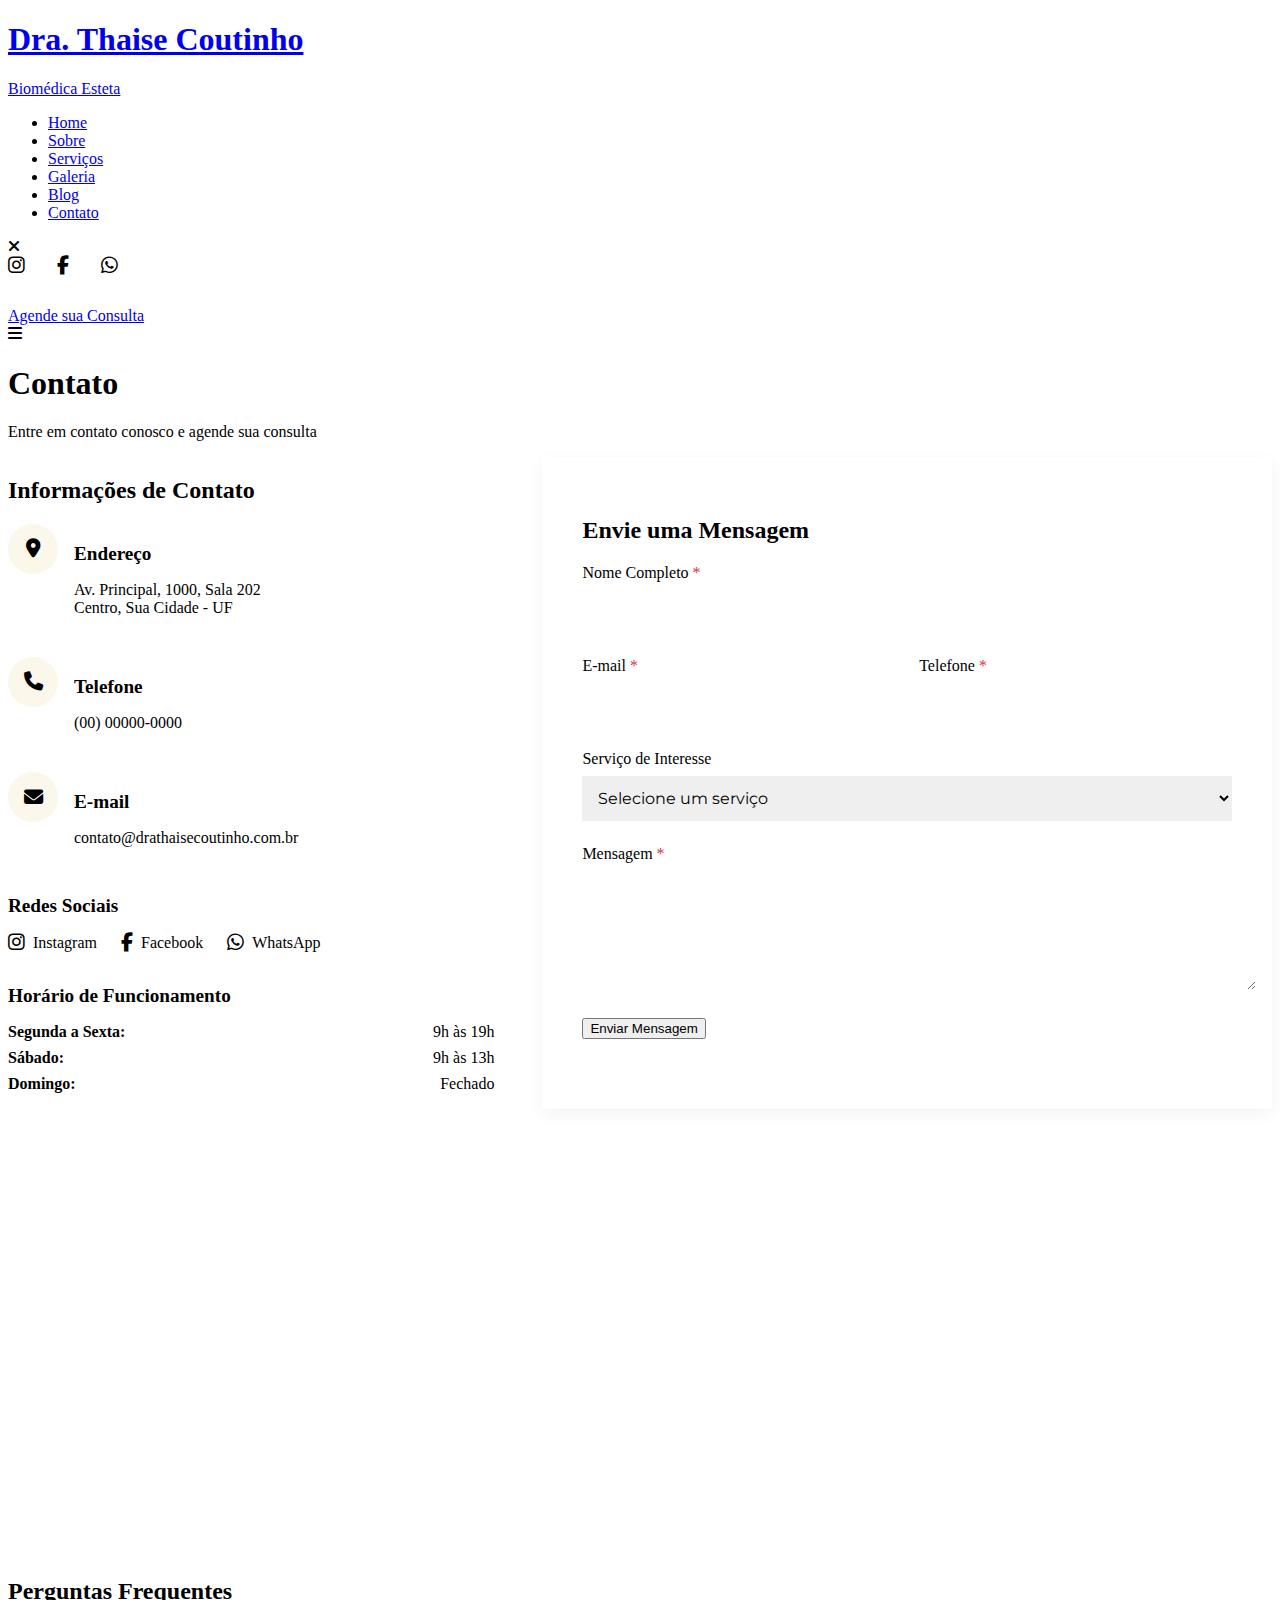
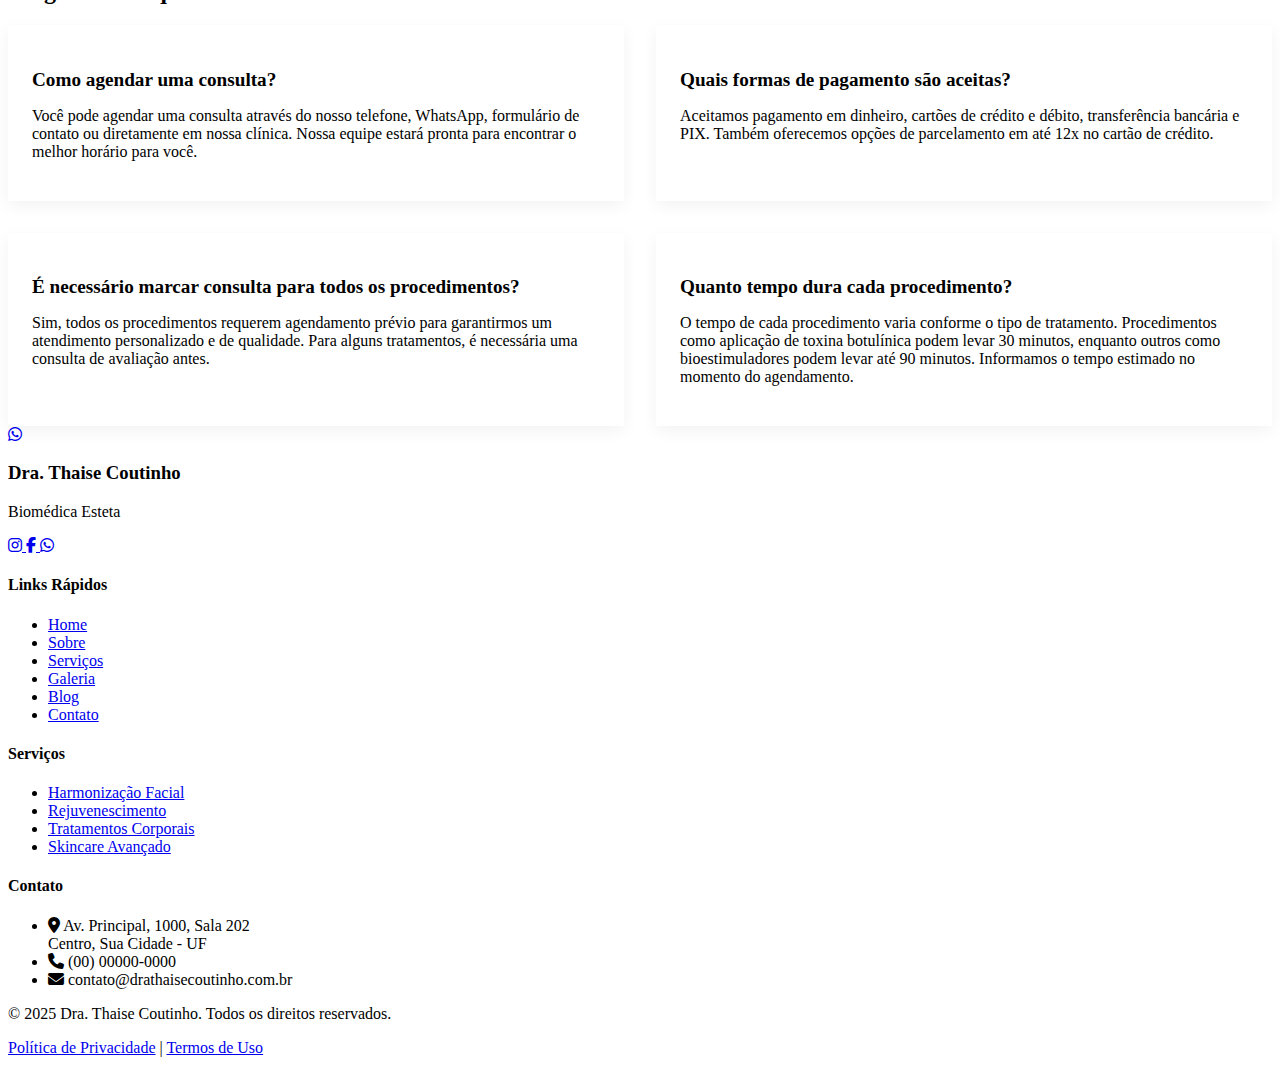
<file: contato.html>
<!DOCTYPE html>
<html lang="pt-BR">
<head>
    <meta charset="UTF-8">
    <meta name="viewport" content="width=device-width, initial-scale=1.0">
    <title>Contato | Dra. Thaise Coutinho</title>
    <link rel="stylesheet" href="css/style.css">
    <link rel="stylesheet" href="https://cdnjs.cloudflare.com/ajax/libs/font-awesome/6.4.0/css/all.min.css">
    <link href="https://fonts.googleapis.com/css2?family=Playfair+Display:wght@400;500;600;700&family=Montserrat:wght@300;400;500;600;700&display=swap" rel="stylesheet">
    <style>
        /* Estilos específicos da página de contato */
        .contact-grid {
            display: grid;
            grid-template-columns: 1fr 1.5fr;
            gap: 3rem;
        }
        
        .contact-list {
            list-style: none;
            padding: 0;
            margin-bottom: 2rem;
        }
        
        .contact-list li {
            display: flex;
            margin-bottom: 1.5rem;
        }
        
        .contact-icon {
            width: 50px;
            height: 50px;
            background-color: rgba(212, 175, 55, 0.1);
            border-radius: 50%;
            display: flex;
            align-items: center;
            justify-content: center;
            margin-right: 1rem;
            color: var(--primary-color);
            font-size: 1.2rem;
        }
        
        .contact-text h3 {
            margin-bottom: 0.5rem;
            font-size: 1.2rem;
        }
        
        .social-media h3,
        .business-hours h3 {
            margin-bottom: 1rem;
            font-size: 1.2rem;
        }
        
        .social-icons {
            display: flex;
            margin-bottom: 2rem;
        }
        
        .social-icons a {
            display: flex;
            align-items: center;
            text-decoration: none;
            color: var(--black-secondary);
            margin-right: 1.5rem;
            transition: color 0.3s ease;
        }
        
        .social-icons a i {
            margin-right: 0.5rem;
            font-size: 1.2rem;
            color: var(--primary-color);
        }
        
        .social-icons a:hover {
            color: var(--primary-color);
        }
        
        .business-hours ul {
            list-style: none;
            padding: 0;
        }
        
        .business-hours li {
            margin-bottom: 0.5rem;
            display: flex;
            justify-content: space-between;
        }
        
        .business-hours li span:first-child {
            font-weight: 600;
        }
        
        .contact-form-container {
            background-color: var(--white-primary);
            border-radius: var(--border-radius);
            padding: 2.5rem;
            box-shadow: 0 5px 15px rgba(0, 0, 0, 0.05);
        }
        
        .contact-form .form-group {
            margin-bottom: 1.5rem;
        }
        
        .contact-form label {
            display: block;
            margin-bottom: 0.5rem;
            font-weight: 500;
        }
        
        .contact-form input,
        .contact-form select,
        .contact-form textarea {
            width: 100%;
            padding: 0.75rem;
            border: 1px solid var(--gray-light);
            border-radius: var(--border-radius);
            font-size: 1rem;
            font-family: 'Montserrat', sans-serif;
        }
        
        .contact-form input:focus,
        .contact-form select:focus,
        .contact-form textarea:focus {
            outline: none;
            border-color: var(--primary-color);
        }
        
        .form-row {
            display: grid;
            grid-template-columns: 1fr 1fr;
            gap: 1.5rem;
        }
        
        .required {
            color: #dc3545;
        }
        
        .form-success {
            text-align: center;
            padding: 2rem 0;
            display: none;
        }
        
        .form-success h3 {
            color: var(--primary-color);
            margin-bottom: 1rem;
        }
        
        .form-success p {
            margin-bottom: 2rem;
        }
        
        .map-container {
            height: 450px;
            width: 100%;
        }
        
        .faq-grid {
            display: grid;
            grid-template-columns: repeat(2, 1fr);
            gap: 2rem;
        }
        
        .faq-item {
            background-color: var(--white-primary);
            border-radius: var(--border-radius);
            padding: 1.5rem;
            box-shadow: 0 5px 15px rgba(0, 0, 0, 0.05);
        }
        
        .faq-item h3 {
            color: var(--primary-color);
            margin-bottom: 1rem;
            font-size: 1.2rem;
        }
        
        @media (max-width: 768px) {
            .contact-grid {
                grid-template-columns: 1fr;
            }
            
            .form-row {
                grid-template-columns: 1fr;
            }
            
            .faq-grid {
                grid-template-columns: 1fr;
            }
        }
    </style>
</head>
<body>
    <!-- Header -->
    <header class="header">
        <div class="container header-container">
            <div class="logo">
                <a href="index.html">
                    <h1>Dra. Thaise Coutinho</h1>
                    <span>Biomédica Esteta</span>
                </a>
            </div>

            <nav class="main-nav">
                <ul>
                    <li><a href="index.html">Home</a></li>
                    <li><a href="sobre.html">Sobre</a></li>
                    <li><a href="servicos.html">Serviços</a></li>
                    <li><a href="galeria.html">Galeria</a></li>
                    <li><a href="blog.html">Blog</a></li>
                    <li><a href="contato.html" class="active">Contato</a></li>
                </ul>
                <div class="mobile-close">
                    <i class="fas fa-times"></i>
                </div>
            </nav>

            <div class="header-right">
                <div class="social-icons">
                    <a href="https://instagram.com" target="_blank" rel="noopener noreferrer">
                        <i class="fab fa-instagram"></i>
                    </a>
                    <a href="https://facebook.com" target="_blank" rel="noopener noreferrer">
                        <i class="fab fa-facebook-f"></i>
                    </a>
                    <a href="https://wa.me/5500000000000" target="_blank" rel="noopener noreferrer">
                        <i class="fab fa-whatsapp"></i>
                    </a>
                </div>
                <a href="contato.html" class="btn header-cta">Agende sua Consulta</a>
                <div class="mobile-menu-toggle">
                    <i class="fas fa-bars"></i>
                </div>
            </div>
        </div>
    </header>

    <!-- Hero Section -->
    <section class="page-hero">
        <div class="container">
            <h1>Contato</h1>
            <p>Entre em contato conosco e agende sua consulta</p>
        </div>
    </section>

    <!-- Informações de Contato -->
    <section class="contact-info section">
        <div class="container">
            <div class="contact-grid">
                <div class="contact-details">
                    <h2 class="section-title">Informações de Contato</h2>
                    <ul class="contact-list">
                        <li>
                            <div class="contact-icon">
                                <i class="fas fa-map-marker-alt"></i>
                            </div>
                            <div class="contact-text">
                                <h3>Endereço</h3>
                                <p>Av. Principal, 1000, Sala 202<br>Centro, Sua Cidade - UF</p>
                            </div>
                        </li>
                        <li>
                            <div class="contact-icon">
                                <i class="fas fa-phone"></i>
                            </div>
                            <div class="contact-text">
                                <h3>Telefone</h3>
                                <p>(00) 00000-0000</p>
                            </div>
                        </li>
                        <li>
                            <div class="contact-icon">
                                <i class="fas fa-envelope"></i>
                            </div>
                            <div class="contact-text">
                                <h3>E-mail</h3>
                                <p>contato@drathaisecoutinho.com.br</p>
                            </div>
                        </li>
                    </ul>

                    <div class="social-media">
                        <h3>Redes Sociais</h3>
                        <div class="social-icons">
                            <a href="https://instagram.com" target="_blank" rel="noopener noreferrer">
                                <i class="fab fa-instagram"></i>
                                <span>Instagram</span>
                            </a>
                            <a href="https://facebook.com" target="_blank" rel="noopener noreferrer">
                                <i class="fab fa-facebook-f"></i>
                                <span>Facebook</span>
                            </a>
                            <a href="https://wa.me/5500000000000" target="_blank" rel="noopener noreferrer">
                                <i class="fab fa-whatsapp"></i>
                                <span>WhatsApp</span>
                            </a>
                        </div>
                    </div>

                    <div class="business-hours">
                        <h3>Horário de Funcionamento</h3>
                        <ul>
                            <li><span>Segunda a Sexta:</span> <span>9h às 19h</span></li>
                            <li><span>Sábado:</span> <span>9h às 13h</span></li>
                            <li><span>Domingo:</span> <span>Fechado</span></li>
                        </ul>
                    </div>
                </div>

                <div class="contact-form-container">
                    <h2 class="section-title">Envie uma Mensagem</h2>
                    <div class="form-success">
                        <h3>Mensagem enviada com sucesso!</h3>
                        <p>Agradecemos seu contato. Retornaremos em breve.</p>
                        <button class="btn" id="new-message-btn">Enviar nova mensagem</button>
                    </div>
                    <div class="form-content">
                        <form class="contact-form" id="contact-form">
                            <div class="form-group">
                                <label for="name">Nome Completo <span class="required">*</span></label>
                                <input type="text" id="name" name="name" required>
                            </div>
                            
                            <div class="form-row">
                                <div class="form-group">
                                    <label for="email">E-mail <span class="required">*</span></label>
                                    <input type="email" id="email" name="email" required>
                                </div>
                                
                                <div class="form-group">
                                    <label for="phone">Telefone <span class="required">*</span></label>
                                    <input type="tel" id="phone" name="phone" required>
                                </div>
                            </div>
                            
                            <div class="form-group">
                                <label for="service">Serviço de Interesse</label>
                                <select id="service" name="service">
                                    <option value="">Selecione um serviço</option>
                                    <option value="harmonizacao">Harmonização Facial</option>
                                    <option value="rejuvenescimento">Rejuvenescimento</option>
                                    <option value="corporais">Tratamentos Corporais</option>
                                    <option value="skincare">Skincare Avançado</option>
                                    <option value="outro">Outro</option>
                                </select>
                            </div>
                            
                            <div class="form-group">
                                <label for="message">Mensagem <span class="required">*</span></label>
                                <textarea id="message" name="message" rows="5" required></textarea>
                            </div>
                            
                            <button type="submit" class="btn">Enviar Mensagem</button>
                        </form>
                    </div>
                </div>
            </div>
        </div>
    </section>

    <!-- Mapa -->
    <section class="map-section">
        <div class="map-container">
            <iframe 
                src="https://www.google.com/maps/embed?pb=!1m18!1m12!1m3!1d3675.356219550619!2d-43.18058672549636!3d-22.90692397919481!2m3!1f0!2f0!3f0!3m2!1i1024!2i768!4f13.1!3m3!1m2!1s0x0%3A0x0!2zMjLCsDU0JzI0LjkiUyA0M8KwMTAnNDQuOSJX!5e0!3m2!1spt-BR!2sbr!4v1653568467315!5m2!1spt-BR!2sbr" 
                width="100%" 
                height="450" 
                style="border: 0;" 
                allowfullscreen 
                loading="lazy" 
                referrerpolicy="no-referrer-when-downgrade"
                title="Localização da Clínica"
            ></iframe>
        </div>
    </section>

    <!-- FAQ -->
    <section class="faq-section section">
        <div class="container">
            <h2 class="section-title">Perguntas Frequentes</h2>
            <div class="faq-grid">
                <div class="faq-item">
                    <h3>Como agendar uma consulta?</h3>
                    <p>
                        Você pode agendar uma consulta através do nosso telefone, WhatsApp, 
                        formulário de contato ou diretamente em nossa clínica. Nossa equipe 
                        estará pronta para encontrar o melhor horário para você.
                    </p>
                </div>
                
                <div class="faq-item">
                    <h3>Quais formas de pagamento são aceitas?</h3>
                    <p>
                        Aceitamos pagamento em dinheiro, cartões de crédito e débito, 
                        transferência bancária e PIX. Também oferecemos opções de 
                        parcelamento em até 12x no cartão de crédito.
                    </p>
                </div>
                
                <div class="faq-item">
                    <h3>É necessário marcar consulta para todos os procedimentos?</h3>
                    <p>
                        Sim, todos os procedimentos requerem agendamento prévio para 
                        garantirmos um atendimento personalizado e de qualidade. 
                        Para alguns tratamentos, é necessária uma consulta de avaliação antes.
                    </p>
                </div>
                
                <div class="faq-item">
                    <h3>Quanto tempo dura cada procedimento?</h3>
                    <p>
                        O tempo de cada procedimento varia conforme o tipo de tratamento. 
                        Procedimentos como aplicação de toxina botulínica podem levar 
                        30 minutos, enquanto outros como bioestimuladores podem levar 
                        até 90 minutos. Informamos o tempo estimado no momento do agendamento.
                    </p>
                </div>
            </div>
        </div>
    </section>

    <!-- WhatsApp Button -->
    <a 
        href="https://wa.me/5500000000000" 
        class="whatsapp-button"
        target="_blank"
        rel="noopener noreferrer"
        aria-label="Entre em contato pelo WhatsApp"
    >
        <i class="fab fa-whatsapp"></i>
    </a>

    <!-- Footer -->
    <footer class="footer">
        <div class="container">
            <div class="footer-content">
                <div class="footer-logo">
                    <h3>Dra. Thaise Coutinho</h3>
                    <p>Biomédica Esteta</p>
                    <div class="footer-social">
                        <a href="https://instagram.com" target="_blank" rel="noopener noreferrer">
                            <i class="fab fa-instagram"></i>
                        </a>
                        <a href="https://facebook.com" target="_blank" rel="noopener noreferrer">
                            <i class="fab fa-facebook-f"></i>
                        </a>
                        <a href="https://wa.me/5500000000000" target="_blank" rel="noopener noreferrer">
                            <i class="fab fa-whatsapp"></i>
                        </a>
                    </div>
                </div>
                
                <div class="footer-links">
                    <h4>Links Rápidos</h4>
                    <ul>
                        <li><a href="index.html">Home</a></li>
                        <li><a href="sobre.html">Sobre</a></li>
                        <li><a href="servicos.html">Serviços</a></li>
                        <li><a href="galeria.html">Galeria</a></li>
                        <li><a href="blog.html">Blog</a></li>
                        <li><a href="contato.html">Contato</a></li>
                    </ul>
                </div>
                
                <div class="footer-services">
                    <h4>Serviços</h4>
                    <ul>
                        <li><a href="servicos.html#harmonizacao">Harmonização Facial</a></li>
                        <li><a href="servicos.html#rejuvenescimento">Rejuvenescimento</a></li>
                        <li><a href="servicos.html#corporais">Tratamentos Corporais</a></li>
                        <li><a href="servicos.html#skincare">Skincare Avançado</a></li>
                    </ul>
                </div>
                
                <div class="footer-contact">
                    <h4>Contato</h4>
                    <ul>
                        <li>
                            <i class="fas fa-map-marker-alt"></i>
                            <span>Av. Principal, 1000, Sala 202<br>Centro, Sua Cidade - UF</span>
                        </li>
                        <li>
                            <i class="fas fa-phone"></i>
                            <span>(00) 00000-0000</span>
                        </li>
                        <li>
                            <i class="fas fa-envelope"></i>
                            <span>contato@drathaisecoutinho.com.br</span>
                        </li>
                    </ul>
                </div>
            </div>
            
            <div class="footer-bottom">
                <p>&copy; 2025 Dra. Thaise Coutinho. Todos os direitos reservados.</p>
                <p>
                    <a href="politica-de-privacidade.html">Política de Privacidade</a> | 
                    <a href="termos-de-uso.html">Termos de Uso</a>
                </p>
            </div>
        </div>
    </footer>

    <script src="js/script.js"></script>
    <script>
        // Script específico para a página de contato
        document.addEventListener('DOMContentLoaded', function() {
            const contactForm = document.getElementById('contact-form');
            const formSuccess = document.querySelector('.form-success');
            const formContent = document.querySelector('.form-content');
            const newMessageBtn = document.getElementById('new-message-btn');
            
            if (contactForm) {
                contactForm.addEventListener('submit', function(e) {
                    e.preventDefault();
                    
                    // Simulação de envio de formulário
                    setTimeout(function() {
                        formContent.style.display = 'none';
                        formSuccess.style.display = 'block';
                    }, 1000);
                });
            }
            
            if (newMessageBtn) {
                newMessageBtn.addEventListener('click', function() {
                    formSuccess.style.display = 'none';
                    formContent.style.display = 'block';
                    contactForm.reset();
                });
            }
        });
    </script>
</body>
</html>
</file>
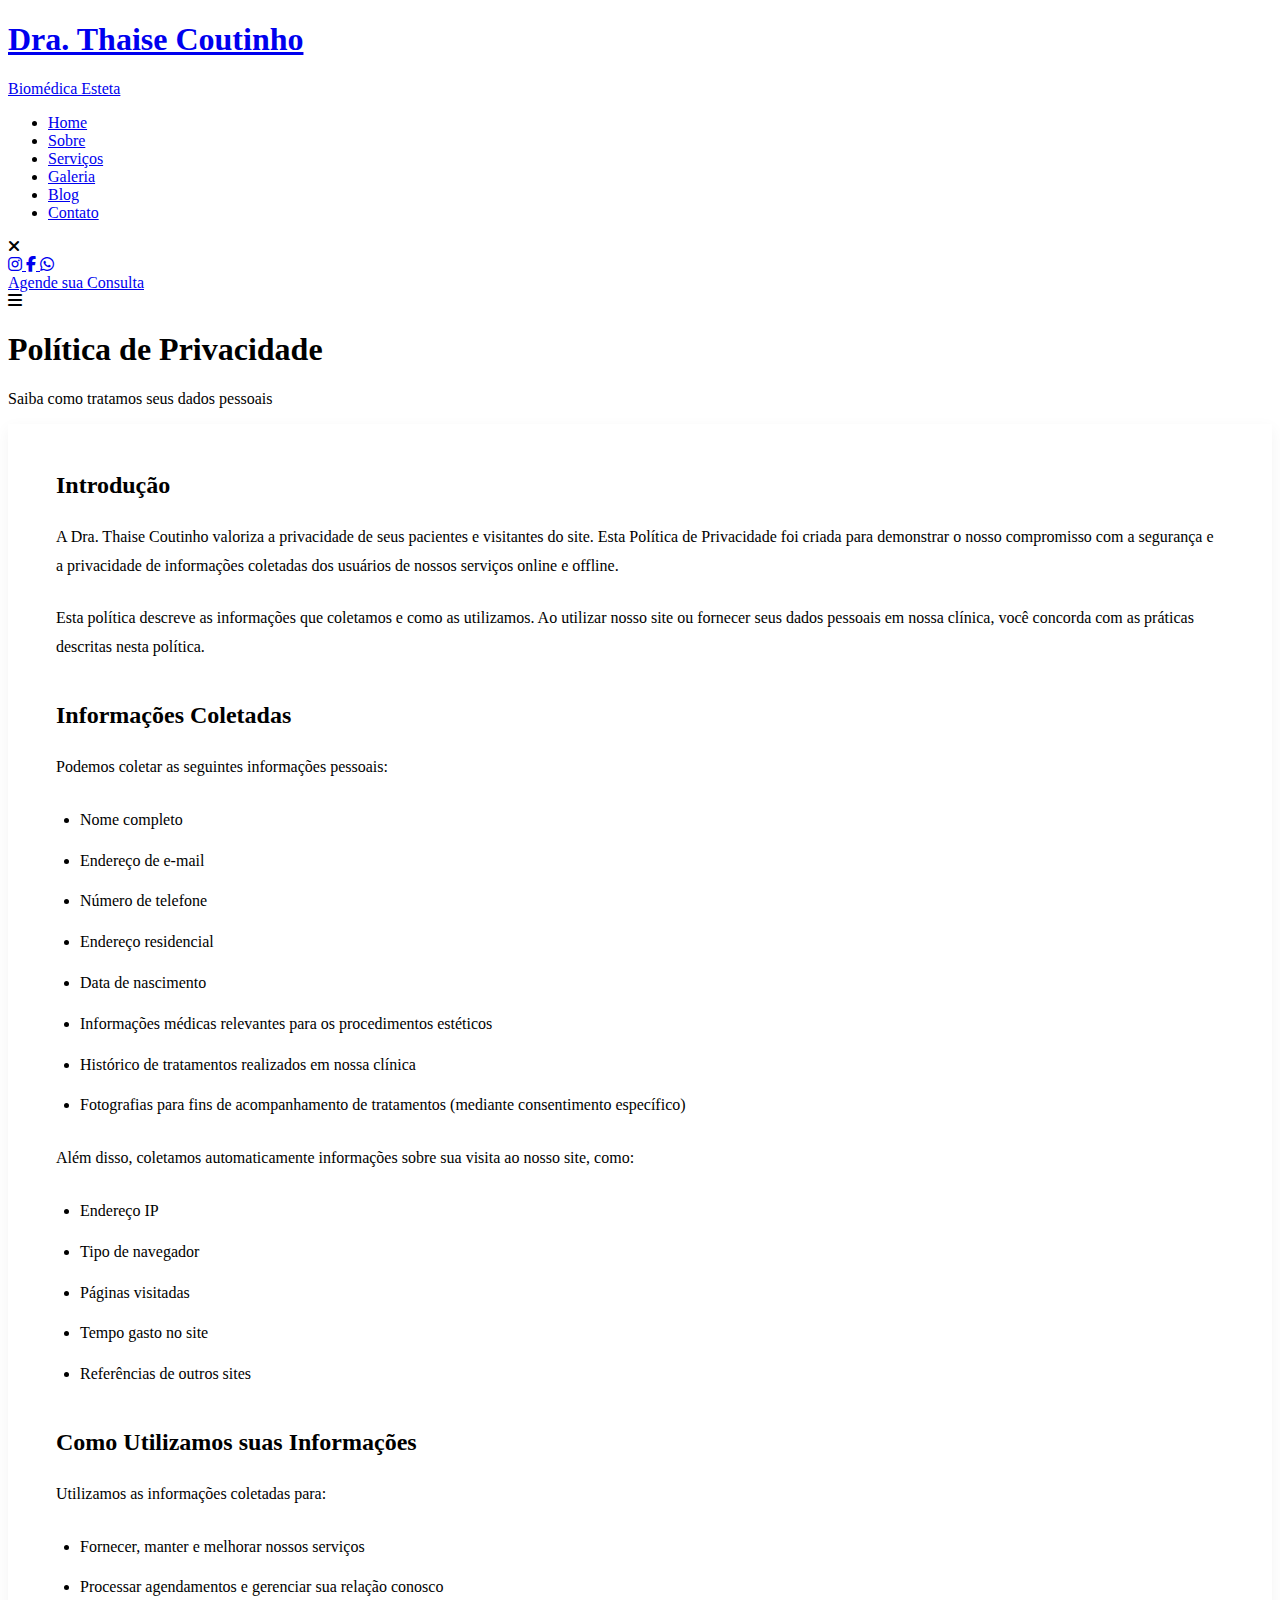
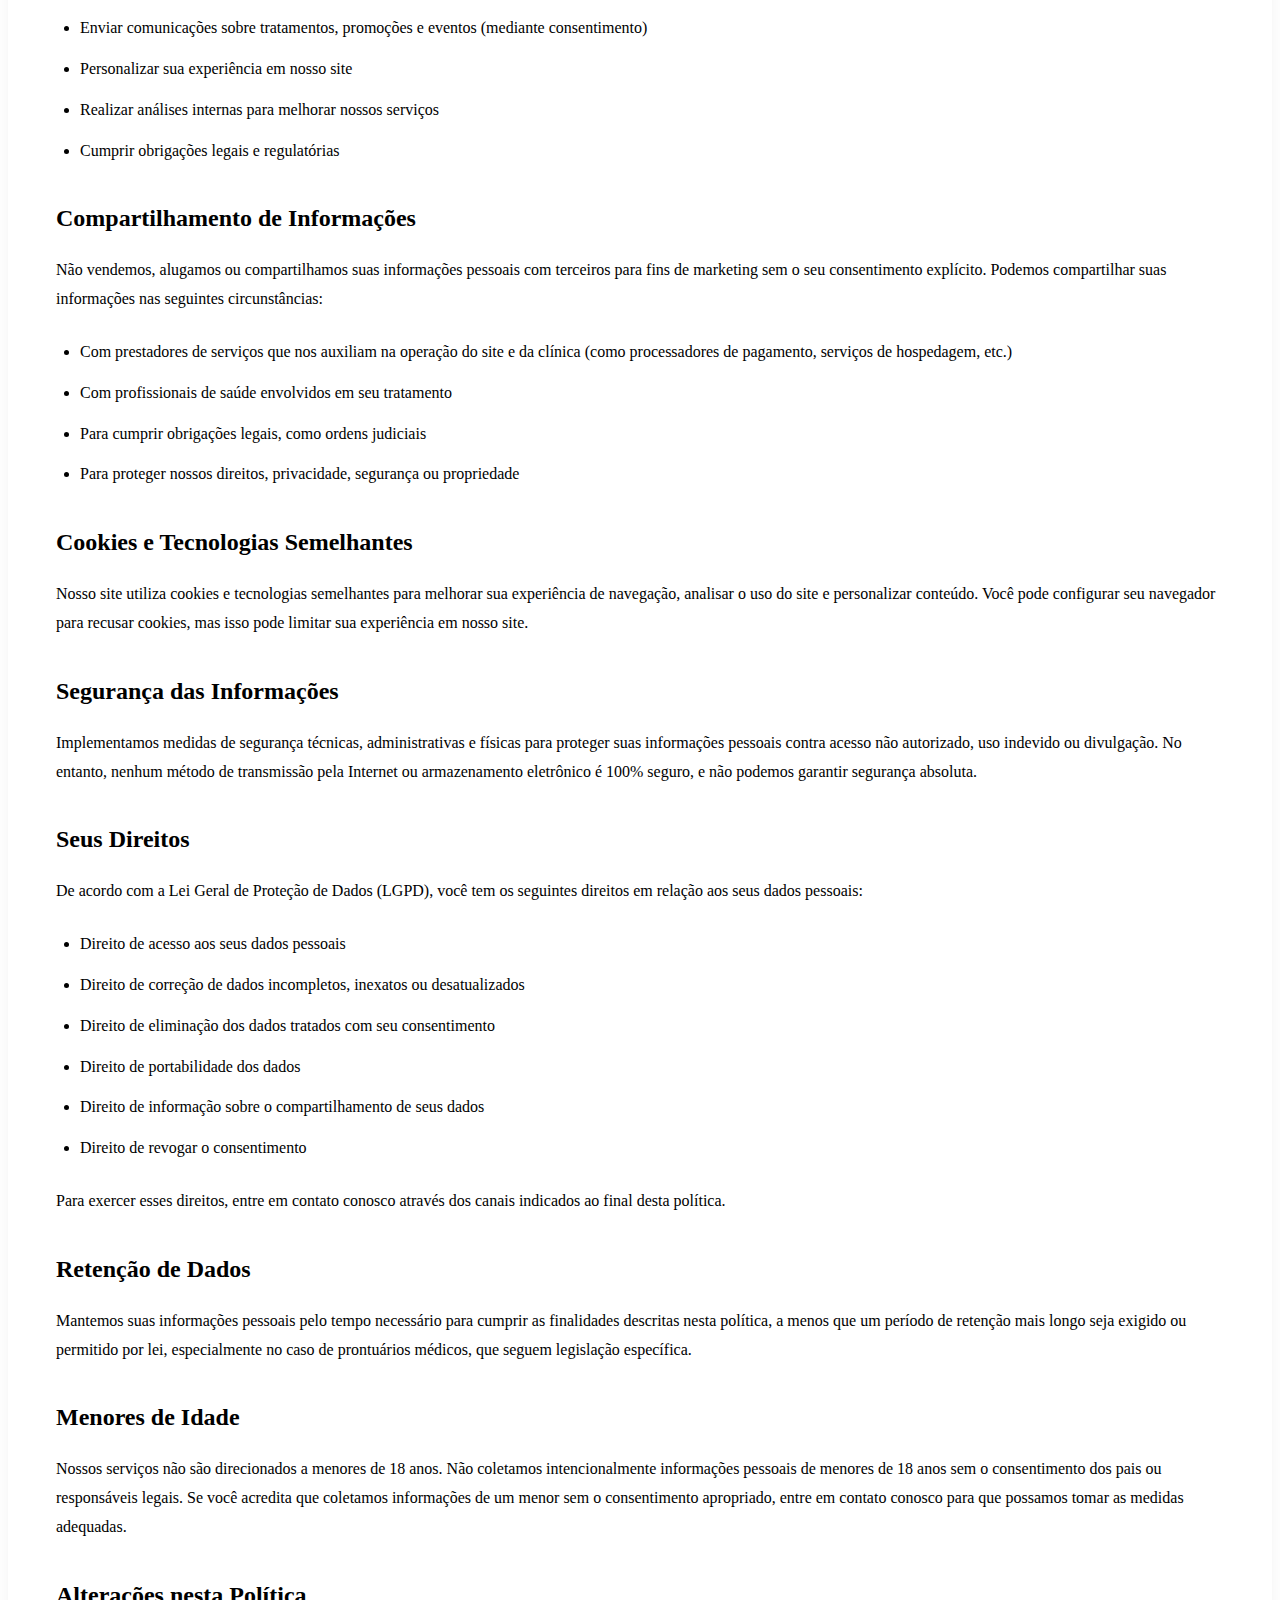
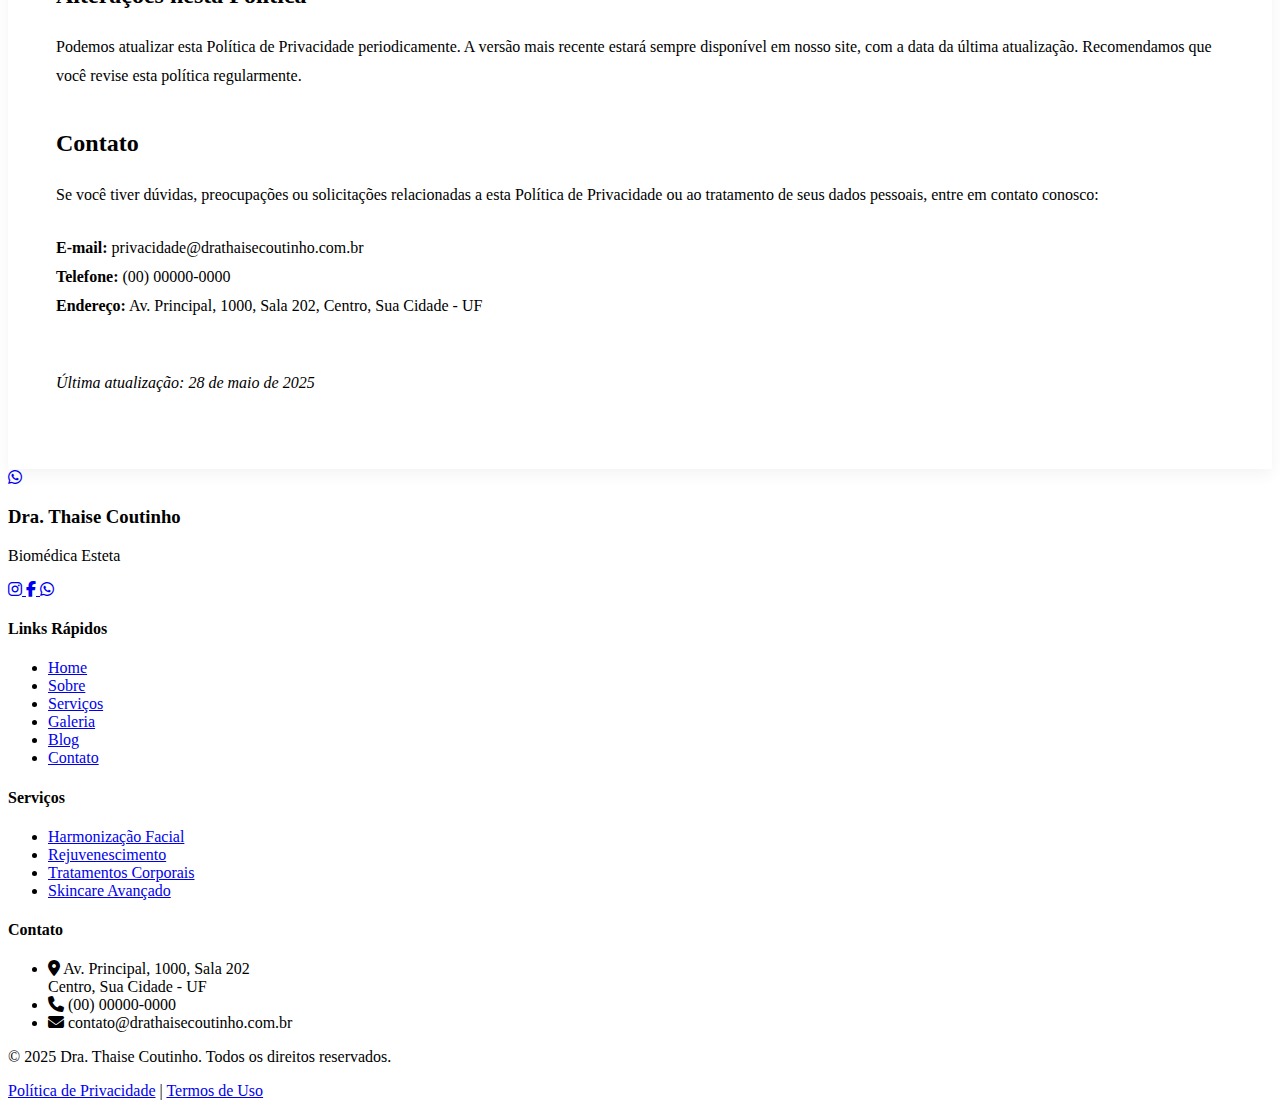
<file: politica-de-privacidade.html>
<!DOCTYPE html>
<html lang="pt-BR">
<head>
    <meta charset="UTF-8">
    <meta name="viewport" content="width=device-width, initial-scale=1.0">
    <title>Política de Privacidade | Dra. Thaise Coutinho</title>
    <link rel="stylesheet" href="css/style.css">
    <link rel="stylesheet" href="https://cdnjs.cloudflare.com/ajax/libs/font-awesome/6.4.0/css/all.min.css">
    <link href="https://fonts.googleapis.com/css2?family=Playfair+Display:wght@400;500;600;700&family=Montserrat:wght@300;400;500;600;700&display=swap" rel="stylesheet">
    <style>
        /* Estilos específicos da página de política de privacidade */
        .policy-content {
            background-color: var(--white-primary);
            border-radius: var(--border-radius);
            padding: 3rem;
            box-shadow: 0 5px 15px rgba(0, 0, 0, 0.05);
        }
        
        .policy-content h2 {
            color: var(--primary-color);
            margin-top: 2.5rem;
            margin-bottom: 1.5rem;
            font-size: 1.5rem;
        }
        
        .policy-content h2:first-child {
            margin-top: 0;
        }
        
        .policy-content p {
            margin-bottom: 1.5rem;
            line-height: 1.8;
        }
        
        .policy-content ul {
            margin-bottom: 1.5rem;
            padding-left: 1.5rem;
        }
        
        .policy-content li {
            margin-bottom: 0.75rem;
            line-height: 1.8;
        }
        
        .policy-content a {
            color: var(--primary-color);
            text-decoration: none;
        }
        
        .policy-content a:hover {
            text-decoration: underline;
        }
        
        .policy-date {
            margin-top: 3rem;
            font-style: italic;
            color: var(--black-secondary);
        }
        
        @media (max-width: 768px) {
            .policy-content {
                padding: 2rem;
            }
        }
    </style>
</head>
<body>
    <!-- Header -->
    <header class="header">
        <div class="container header-container">
            <div class="logo">
                <a href="index.html">
                    <h1>Dra. Thaise Coutinho</h1>
                    <span>Biomédica Esteta</span>
                </a>
            </div>

            <nav class="main-nav">
                <ul>
                    <li><a href="index.html">Home</a></li>
                    <li><a href="sobre.html">Sobre</a></li>
                    <li><a href="servicos.html">Serviços</a></li>
                    <li><a href="galeria.html">Galeria</a></li>
                    <li><a href="blog.html">Blog</a></li>
                    <li><a href="contato.html">Contato</a></li>
                </ul>
                <div class="mobile-close">
                    <i class="fas fa-times"></i>
                </div>
            </nav>

            <div class="header-right">
                <div class="social-icons">
                    <a href="https://instagram.com" target="_blank" rel="noopener noreferrer">
                        <i class="fab fa-instagram"></i>
                    </a>
                    <a href="https://facebook.com" target="_blank" rel="noopener noreferrer">
                        <i class="fab fa-facebook-f"></i>
                    </a>
                    <a href="https://wa.me/5500000000000" target="_blank" rel="noopener noreferrer">
                        <i class="fab fa-whatsapp"></i>
                    </a>
                </div>
                <a href="contato.html" class="btn header-cta">Agende sua Consulta</a>
                <div class="mobile-menu-toggle">
                    <i class="fas fa-bars"></i>
                </div>
            </div>
        </div>
    </header>

    <!-- Hero Section -->
    <section class="page-hero">
        <div class="container">
            <h1>Política de Privacidade</h1>
            <p>Saiba como tratamos seus dados pessoais</p>
        </div>
    </section>

    <!-- Política de Privacidade -->
    <section class="policy-section section">
        <div class="container">
            <div class="policy-content">
                <h2>Introdução</h2>
                <p>
                    A Dra. Thaise Coutinho valoriza a privacidade de seus pacientes e visitantes do site. Esta Política de Privacidade foi criada para demonstrar o nosso compromisso com a segurança e a privacidade de informações coletadas dos usuários de nossos serviços online e offline.
                </p>
                <p>
                    Esta política descreve as informações que coletamos e como as utilizamos. Ao utilizar nosso site ou fornecer seus dados pessoais em nossa clínica, você concorda com as práticas descritas nesta política.
                </p>

                <h2>Informações Coletadas</h2>
                <p>
                    Podemos coletar as seguintes informações pessoais:
                </p>
                <ul>
                    <li>Nome completo</li>
                    <li>Endereço de e-mail</li>
                    <li>Número de telefone</li>
                    <li>Endereço residencial</li>
                    <li>Data de nascimento</li>
                    <li>Informações médicas relevantes para os procedimentos estéticos</li>
                    <li>Histórico de tratamentos realizados em nossa clínica</li>
                    <li>Fotografias para fins de acompanhamento de tratamentos (mediante consentimento específico)</li>
                </ul>
                <p>
                    Além disso, coletamos automaticamente informações sobre sua visita ao nosso site, como:
                </p>
                <ul>
                    <li>Endereço IP</li>
                    <li>Tipo de navegador</li>
                    <li>Páginas visitadas</li>
                    <li>Tempo gasto no site</li>
                    <li>Referências de outros sites</li>
                </ul>

                <h2>Como Utilizamos suas Informações</h2>
                <p>
                    Utilizamos as informações coletadas para:
                </p>
                <ul>
                    <li>Fornecer, manter e melhorar nossos serviços</li>
                    <li>Processar agendamentos e gerenciar sua relação conosco</li>
                    <li>Enviar comunicações sobre tratamentos, promoções e eventos (mediante consentimento)</li>
                    <li>Personalizar sua experiência em nosso site</li>
                    <li>Realizar análises internas para melhorar nossos serviços</li>
                    <li>Cumprir obrigações legais e regulatórias</li>
                </ul>

                <h2>Compartilhamento de Informações</h2>
                <p>
                    Não vendemos, alugamos ou compartilhamos suas informações pessoais com terceiros para fins de marketing sem o seu consentimento explícito. Podemos compartilhar suas informações nas seguintes circunstâncias:
                </p>
                <ul>
                    <li>Com prestadores de serviços que nos auxiliam na operação do site e da clínica (como processadores de pagamento, serviços de hospedagem, etc.)</li>
                    <li>Com profissionais de saúde envolvidos em seu tratamento</li>
                    <li>Para cumprir obrigações legais, como ordens judiciais</li>
                    <li>Para proteger nossos direitos, privacidade, segurança ou propriedade</li>
                </ul>

                <h2>Cookies e Tecnologias Semelhantes</h2>
                <p>
                    Nosso site utiliza cookies e tecnologias semelhantes para melhorar sua experiência de navegação, analisar o uso do site e personalizar conteúdo. Você pode configurar seu navegador para recusar cookies, mas isso pode limitar sua experiência em nosso site.
                </p>

                <h2>Segurança das Informações</h2>
                <p>
                    Implementamos medidas de segurança técnicas, administrativas e físicas para proteger suas informações pessoais contra acesso não autorizado, uso indevido ou divulgação. No entanto, nenhum método de transmissão pela Internet ou armazenamento eletrônico é 100% seguro, e não podemos garantir segurança absoluta.
                </p>

                <h2>Seus Direitos</h2>
                <p>
                    De acordo com a Lei Geral de Proteção de Dados (LGPD), você tem os seguintes direitos em relação aos seus dados pessoais:
                </p>
                <ul>
                    <li>Direito de acesso aos seus dados pessoais</li>
                    <li>Direito de correção de dados incompletos, inexatos ou desatualizados</li>
                    <li>Direito de eliminação dos dados tratados com seu consentimento</li>
                    <li>Direito de portabilidade dos dados</li>
                    <li>Direito de informação sobre o compartilhamento de seus dados</li>
                    <li>Direito de revogar o consentimento</li>
                </ul>
                <p>
                    Para exercer esses direitos, entre em contato conosco através dos canais indicados ao final desta política.
                </p>

                <h2>Retenção de Dados</h2>
                <p>
                    Mantemos suas informações pessoais pelo tempo necessário para cumprir as finalidades descritas nesta política, a menos que um período de retenção mais longo seja exigido ou permitido por lei, especialmente no caso de prontuários médicos, que seguem legislação específica.
                </p>

                <h2>Menores de Idade</h2>
                <p>
                    Nossos serviços não são direcionados a menores de 18 anos. Não coletamos intencionalmente informações pessoais de menores de 18 anos sem o consentimento dos pais ou responsáveis legais. Se você acredita que coletamos informações de um menor sem o consentimento apropriado, entre em contato conosco para que possamos tomar as medidas adequadas.
                </p>

                <h2>Alterações nesta Política</h2>
                <p>
                    Podemos atualizar esta Política de Privacidade periodicamente. A versão mais recente estará sempre disponível em nosso site, com a data da última atualização. Recomendamos que você revise esta política regularmente.
                </p>

                <h2>Contato</h2>
                <p>
                    Se você tiver dúvidas, preocupações ou solicitações relacionadas a esta Política de Privacidade ou ao tratamento de seus dados pessoais, entre em contato conosco:
                </p>
                <p>
                    <strong>E-mail:</strong> privacidade@drathaisecoutinho.com.br<br>
                    <strong>Telefone:</strong> (00) 00000-0000<br>
                    <strong>Endereço:</strong> Av. Principal, 1000, Sala 202, Centro, Sua Cidade - UF
                </p>

                <p class="policy-date">
                    Última atualização: 28 de maio de 2025
                </p>
            </div>
        </div>
    </section>

    <!-- WhatsApp Button -->
    <a 
        href="https://wa.me/5500000000000" 
        class="whatsapp-button"
        target="_blank"
        rel="noopener noreferrer"
        aria-label="Entre em contato pelo WhatsApp"
    >
        <i class="fab fa-whatsapp"></i>
    </a>

    <!-- Footer -->
    <footer class="footer">
        <div class="container">
            <div class="footer-content">
                <div class="footer-logo">
                    <h3>Dra. Thaise Coutinho</h3>
                    <p>Biomédica Esteta</p>
                    <div class="footer-social">
                        <a href="https://instagram.com" target="_blank" rel="noopener noreferrer">
                            <i class="fab fa-instagram"></i>
                        </a>
                        <a href="https://facebook.com" target="_blank" rel="noopener noreferrer">
                            <i class="fab fa-facebook-f"></i>
                        </a>
                        <a href="https://wa.me/5500000000000" target="_blank" rel="noopener noreferrer">
                            <i class="fab fa-whatsapp"></i>
                        </a>
                    </div>
                </div>
                
                <div class="footer-links">
                    <h4>Links Rápidos</h4>
                    <ul>
                        <li><a href="index.html">Home</a></li>
                        <li><a href="sobre.html">Sobre</a></li>
                        <li><a href="servicos.html">Serviços</a></li>
                        <li><a href="galeria.html">Galeria</a></li>
                        <li><a href="blog.html">Blog</a></li>
                        <li><a href="contato.html">Contato</a></li>
                    </ul>
                </div>
                
                <div class="footer-services">
                    <h4>Serviços</h4>
                    <ul>
                        <li><a href="servicos.html#harmonizacao">Harmonização Facial</a></li>
                        <li><a href="servicos.html#rejuvenescimento">Rejuvenescimento</a></li>
                        <li><a href="servicos.html#corporais">Tratamentos Corporais</a></li>
                        <li><a href="servicos.html#skincare">Skincare Avançado</a></li>
                    </ul>
                </div>
                
                <div class="footer-contact">
                    <h4>Contato</h4>
                    <ul>
                        <li>
                            <i class="fas fa-map-marker-alt"></i>
                            <span>Av. Principal, 1000, Sala 202<br>Centro, Sua Cidade - UF</span>
                        </li>
                        <li>
                            <i class="fas fa-phone"></i>
                            <span>(00) 00000-0000</span>
                        </li>
                        <li>
                            <i class="fas fa-envelope"></i>
                            <span>contato@drathaisecoutinho.com.br</span>
                        </li>
                    </ul>
                </div>
            </div>
            
            <div class="footer-bottom">
                <p>&copy; 2025 Dra. Thaise Coutinho. Todos os direitos reservados.</p>
                <p>
                    <a href="politica-de-privacidade.html">Política de Privacidade</a> | 
                    <a href="termos-de-uso.html">Termos de Uso</a>
                </p>
            </div>
        </div>
    </footer>

    <script src="js/script.js"></script>
</body>
</html>
</file>
<file: css/style.css>

</file>
